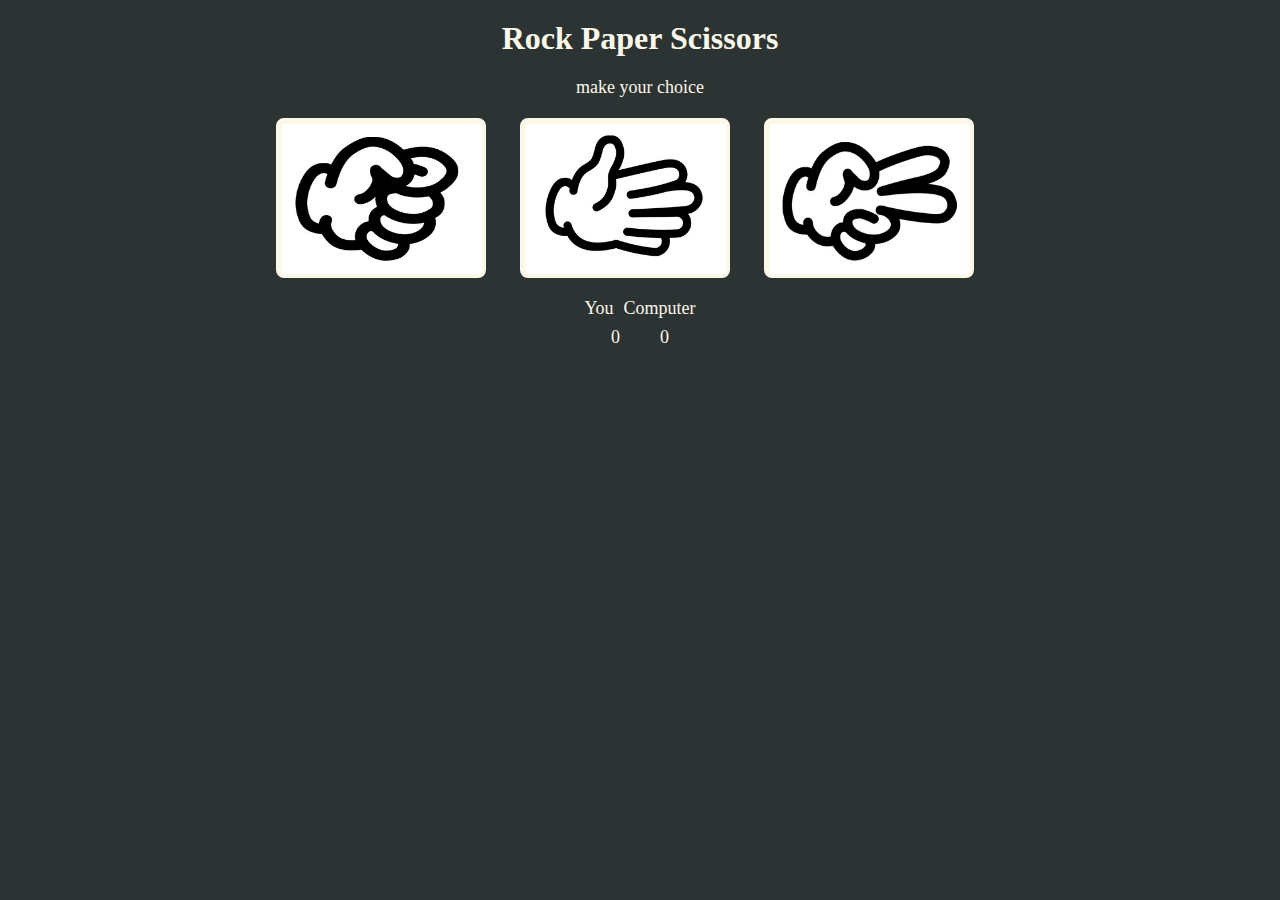
<file: index.html>
<!DOCTYPE html>
<html lang="en">
<head>
    <meta charset="UTF-8">
    <meta http-equiv="X-UA-Compatible" content="IE=edge">
    <meta name="viewport" content="width=device-width, initial-scale=1.0">
    <title>Rock Paper Scissors</title>
    <link rel="stylesheet" href="style.css">
    <script src="./index.js" defer></script>
</head>
<body>
    <div class="main">
        <h1>Rock Paper Scissors</h1>
        <p> make your choice </p>
        <div class="choices">
            <button class="choice"><img src="./images/rock.png" alt="rock"></button>
            <button class="choice"><img src="./images/paper.png" alt="paper"></button>
            <button class="choice"><img src="./images/scissors.png" alt="scissors"></button>
        </div>
        <div class="scores">
            <p>You</p>
            <p>Computer</p>
        </div>
        <div id="scores">
            <p id="playerScore">0</p>
            <p id="computerScore">0</p>
        </div>
        <p class="state"></p>
    </div>
    
   
</body>
</html>
</file>
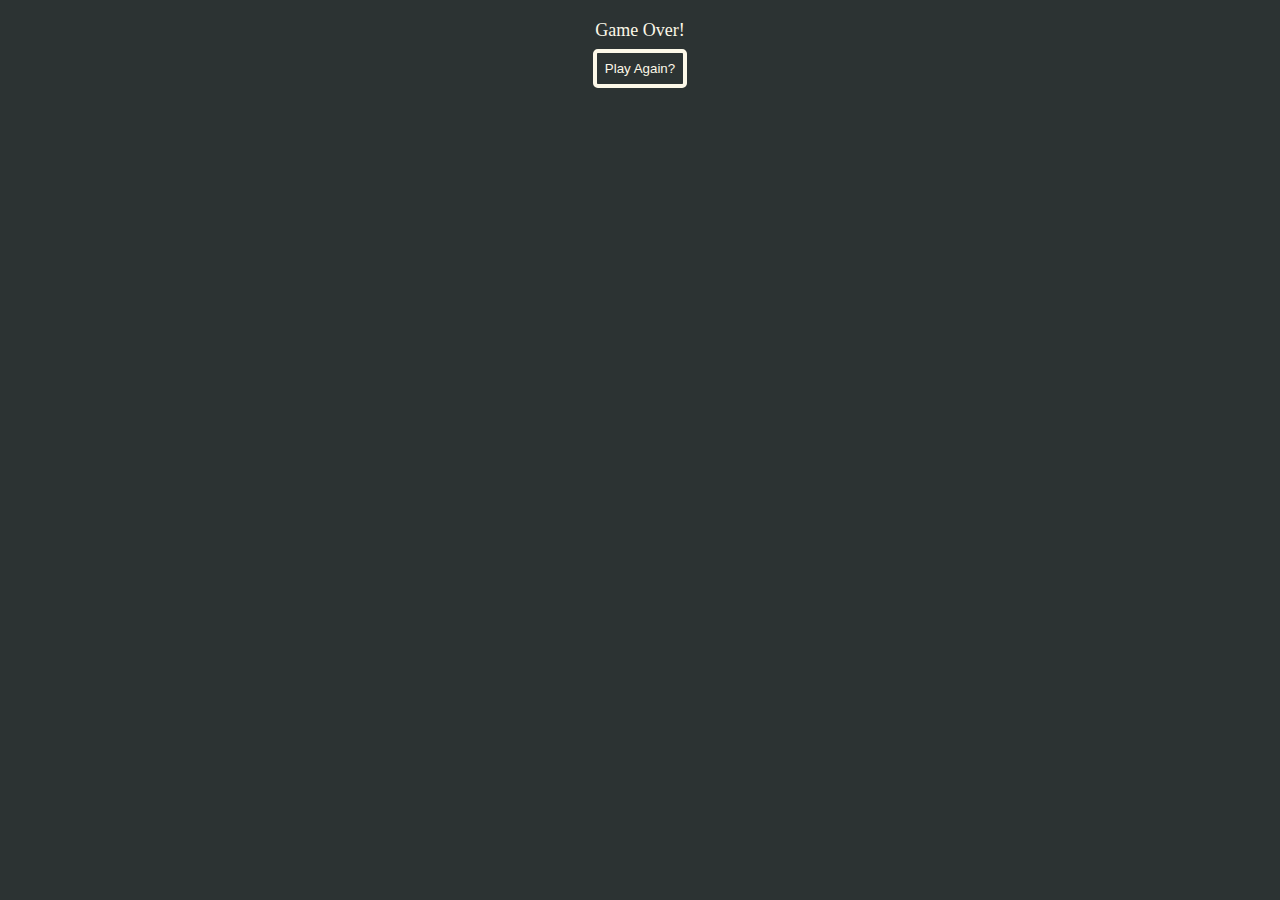
<file: lose.html>
<!DOCTYPE html>
<html lang="en">
<head>
    <meta charset="UTF-8">
    <meta http-equiv="X-UA-Compatible" content="IE=edge">
    <meta name="viewport" content="width=device-width, initial-scale=1.0">
    <link rel="stylesheet" href="style.css">
    <script src="./index.js" defer></script>
    <title>Lose</title>
</head>
<body>
    <div class="main">
        <div class="result">
            <p>Game Over!</p>
            <button class="playAgain">Play Again?</button>
        </div>
    </div>
</body>
</html>
</file>
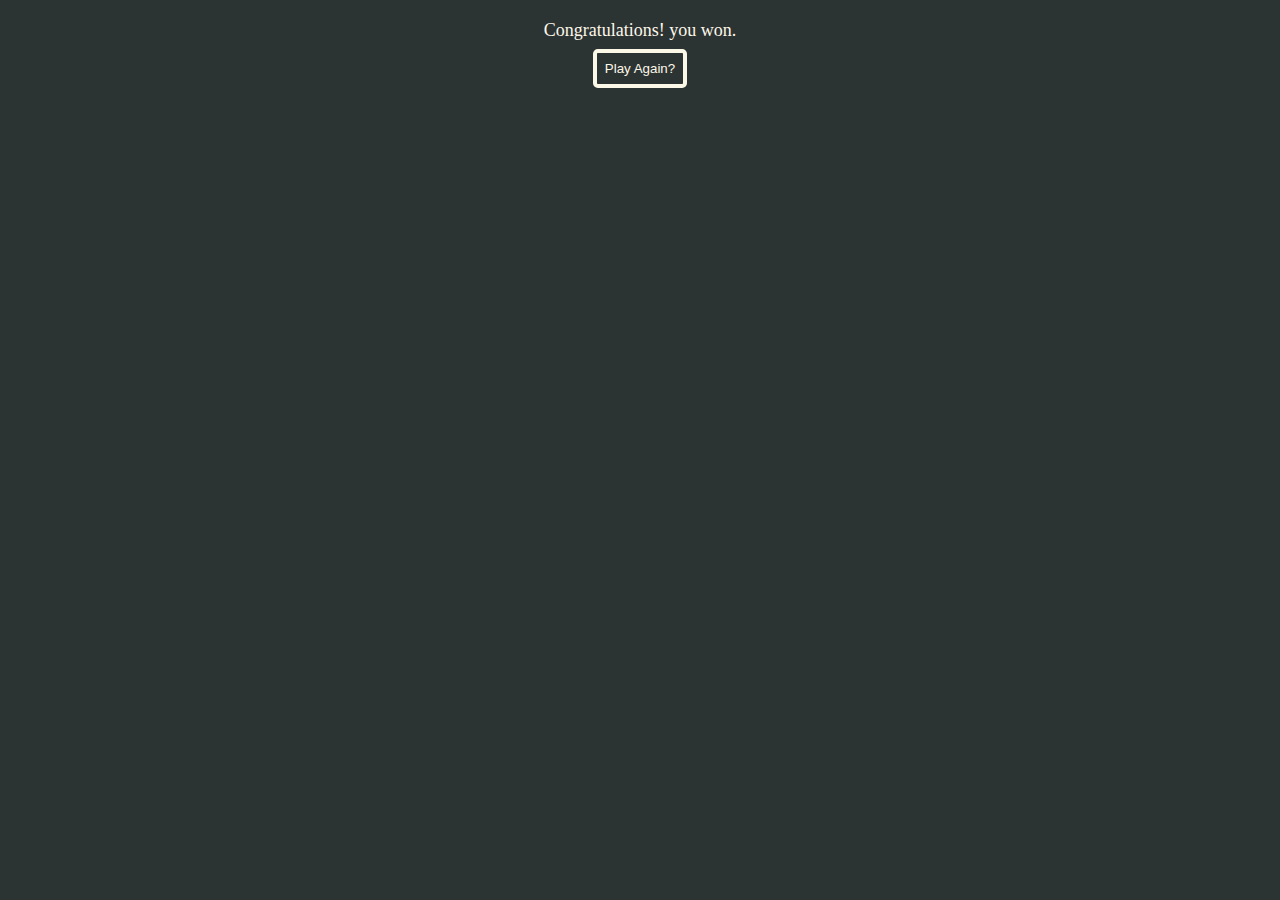
<file: win.html>
<!DOCTYPE html>
<html lang="en">
<head>
    <meta charset="UTF-8">
    <meta http-equiv="X-UA-Compatible" content="IE=edge">
    <meta name="viewport" content="width=device-width, initial-scale=1.0">
    <link rel="stylesheet" href="style.css">
    <script src="./index.js" defer></script>
    <title>Win</title>
</head>
<body>
    <div class="main">
        <div class="result">
            <p>Congratulations! you won.</p>
            <button class="playAgain">Play Again?</button>
        </div>
    </div>
</body>
</html>
</file>
<file: style.css>
* {
    margin: 0;
    padding: 0;
    background-color: #2C3333;
    color: #FCF8E8;
}

body {
    margin: 10px;
    padding: 10px;
}
h1 {
    margin-bottom: 20px;
}

.main {
    display: flex;
    flex-direction: column;
    align-items: center;
}



.state {
    margin-top: 12px;
}

.playAgain {
    padding: 8px;
    margin-top: 8px;
    border: .3rem solid #FCF8E8;
    border-radius: .3rem;
}

.result {
    display: flex;
    flex-direction: column;
    justify-content: center;
    align-items: center;
}

.winner {
    margin-top: 12px;
}

.playing {
    transform: scale(1.1);
    border-color: #FCF8E8;
    box-shadow: 0 0 1rem #A5C9CA;
}

.choice {
    border: .4rem solid #FCF8E8;
    border-radius: .5rem;
}

.choices > button {
    margin-top: 20px;
    margin-right: 30px;
    height: 160px;
    width: 210px;
}

.choices > button > img {
    height: 150px;
    width: 200px;
}

.scores {
    margin-top: 20px;
    display: flex;
    column-gap: 10px;
}

#scores {
    margin-top: 8px;
    display: flex;
    column-gap: 40px;
}

.main > p {
    font-size: 18px;
}

.main > #scores > p {
    font-size: 18px;
}

.main > .scores > p {
    font-size: 18px;
}

.result {
    font-size: 18px;
}
</file>
